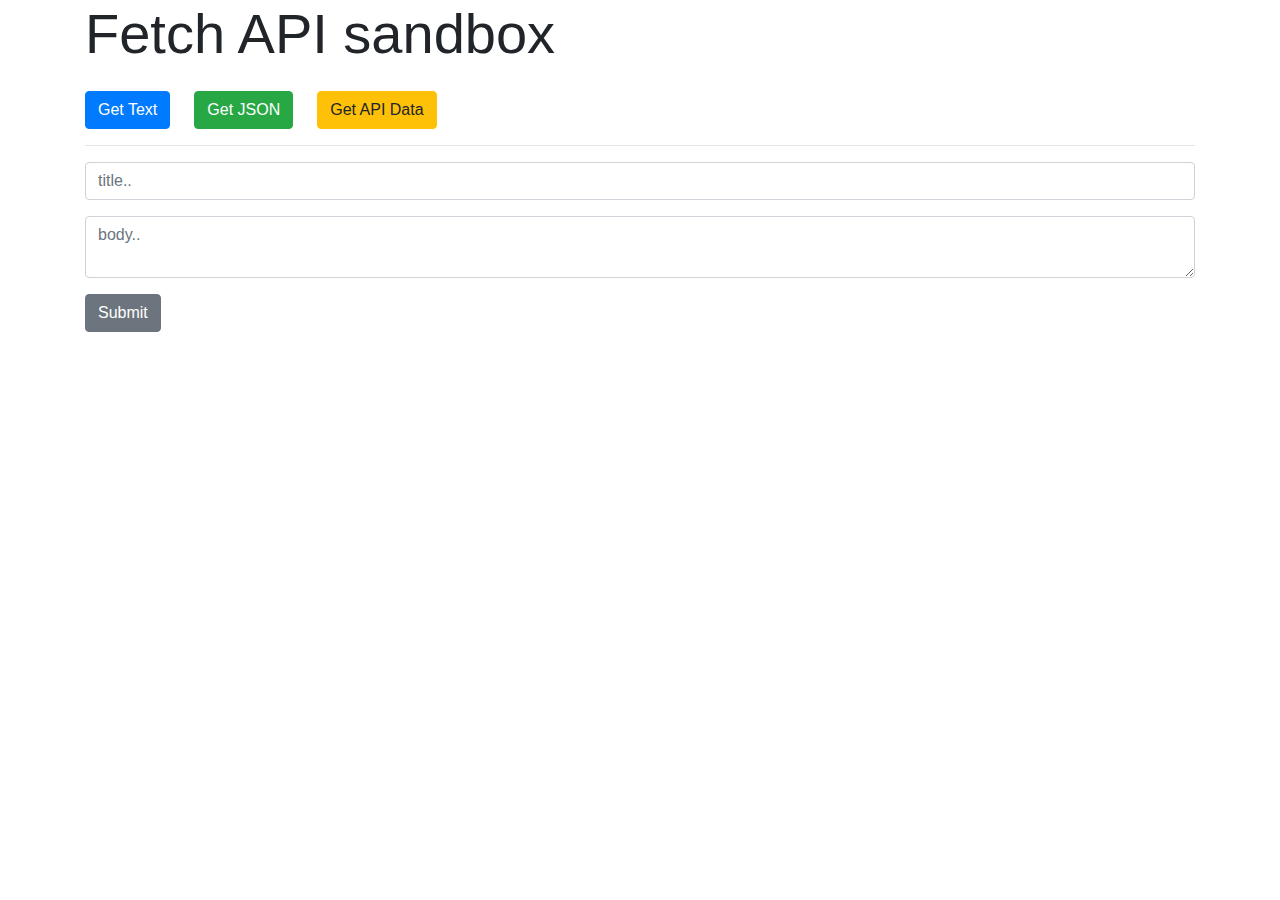
<file: fetch_api/index.html>
<!DOCTYPE html>
<html lang="en">
<head>
    <meta charset="UTF-8">
    <meta name="viewport" content="width=device-width, initial-scale=1.0">
    <meta http-equiv="X-UA-Compatible" content="ie=edge">
    <title>Fetch-API sandbox</title>
    <!-- CDN for CSS -->
    <link rel="stylesheet" href="https://stackpath.bootstrapcdn.com/bootstrap/4.3.1/css/bootstrap.min.css" 
    integrity="sha384-ggOyR0iXCbMQv3Xipma34MD+dH/1fQ784/j6cY/iJTQUOhcWr7x9JvoRxT2MZw1T" crossorigin="anonymous">
</head>
<body>
    <div class="container">
        <h1 class="display-4 mb-4">Fetch API sandbox</h1>
        <div class="d-flex">
            <button class="btn btn-primary mr-4" id="getText">Get Text</button>
            <br>
            <button class="btn btn-success mr-4" id="getUsers">Get JSON</button>
            <br>
            <button class="btn btn-warning mr-4" id="getPosts">Get API Data</button>
        </div>

        <div id="output"></div>
        <hr>

        <form id="addPost">
            <div class="form-group">
                <input type="text" id="title" class="form-control" placeholder="title..">
            </div>
            <div class="form-group">
                <textarea id="body" class="form-control" placeholder="body.."></textarea> 
            </div>
            <input type="submit" class="btn btn-secondary" value="Submit">
        </form>
    </div>


    <script>
        //add eventlistener
        document.getElementById('getText').addEventListener('click',getText);
        document.getElementById('getUsers').addEventListener('click',getUsers);
        document.getElementById('getPosts').addEventListener('click',getPosts);
        document.getElementById('addPost').addEventListener('submit',addPost);
        
        //define that function
        function getText(){
            fetch('sample.txt')
            .then((res)=>res.text())
            //data being fetched and output it to HTML
            .then((data)=>{
                document.getElementById('output').innerHTML=data;
            })
            .catch((e)=>console.log(e));
        };

        //define that function
        function getUsers(){
            fetch('user.json')
            .then((res)=>res.json())
            .then((data)=>{
                let output='<h2>Users</h2>';
                data.forEach(function(user){
                    //template string
                    output+=`
                        <ul class="list-group mb-3">
                            <li class="list-group-item">Id:${user.id}</li>
                            <li class="list-group-item">Name:${user.name}</li>
                        </ul>
                    `;
                });
                document.getElementById('output').innerHTML=output;
            })           
        };

        //get Posts
        function getPosts(){
            fetch('https://jsonplaceholder.typicode.com/posts')
            .then((res)=>res.json())
            .then((data)=>{
                let output='<h2>Post</h2>';
                //template string
                data.forEach(post=>{
                    output+=`
                        <div class="card card-body mb-3">
                            <h3>${post.title}</h3>
                            <p>${post.body}</p>
                        </div>
                    `
                });
                document.getElementById('output').innerHTML=output;
            })
        }

        //add Post
        function addPost(e){
            e.preventDefault();
            let title=document.getElementById('title').value;
            let body=document.getElementById('body').value;

            fetch('https://jsonplaceholder.typicode.com/posts',{
                method:'POST',
                headers:{
                    'Accept':'application/json,text/plain,*/*',
                    'Content-type':'application/json'
                },
                //convert it to a string before send
                body:JSON.stringify({title:title,body:body})
            })
            //the res gives the actual post I added
            .then((res)=>res.json())
            .then((data)=>console.log(data))
        }
    </script>
</body>
</html>
</file>
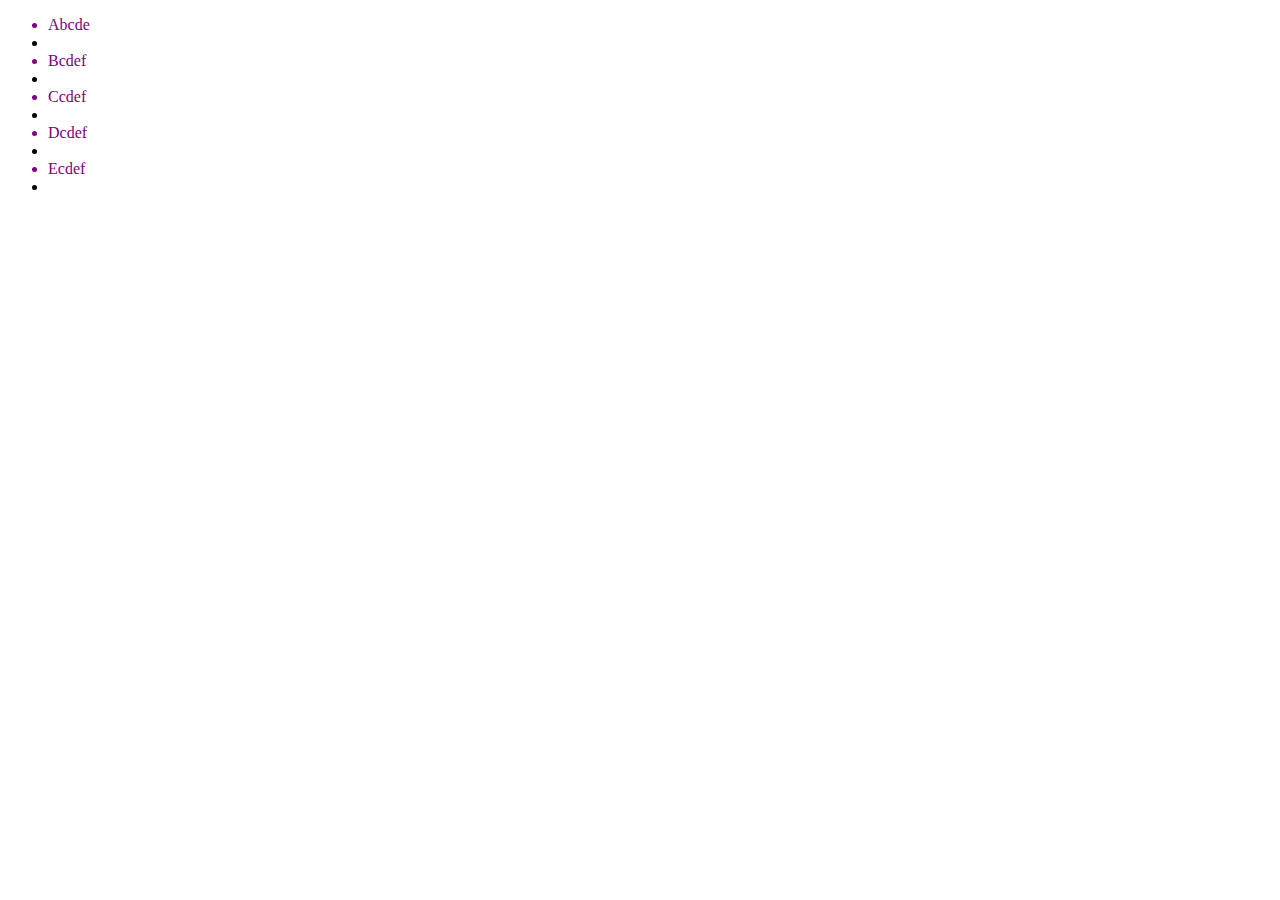
<file: mordenjs/chapter4fun/index.html>
<!DOCTYPE html>
<html lang="en">
<head>
    <meta charset="UTF-8">
    <meta name="viewport" content="width=device-width, initial-scale=1.0">
    <meta http-equiv="X-UA-Compatible" content="ie=edge">
    <title>Function</title>
    
</head>
<body>
    <ul class="people"></ul>
    <script src="sandbox2.js"></script>
</body>
</html>
</file>
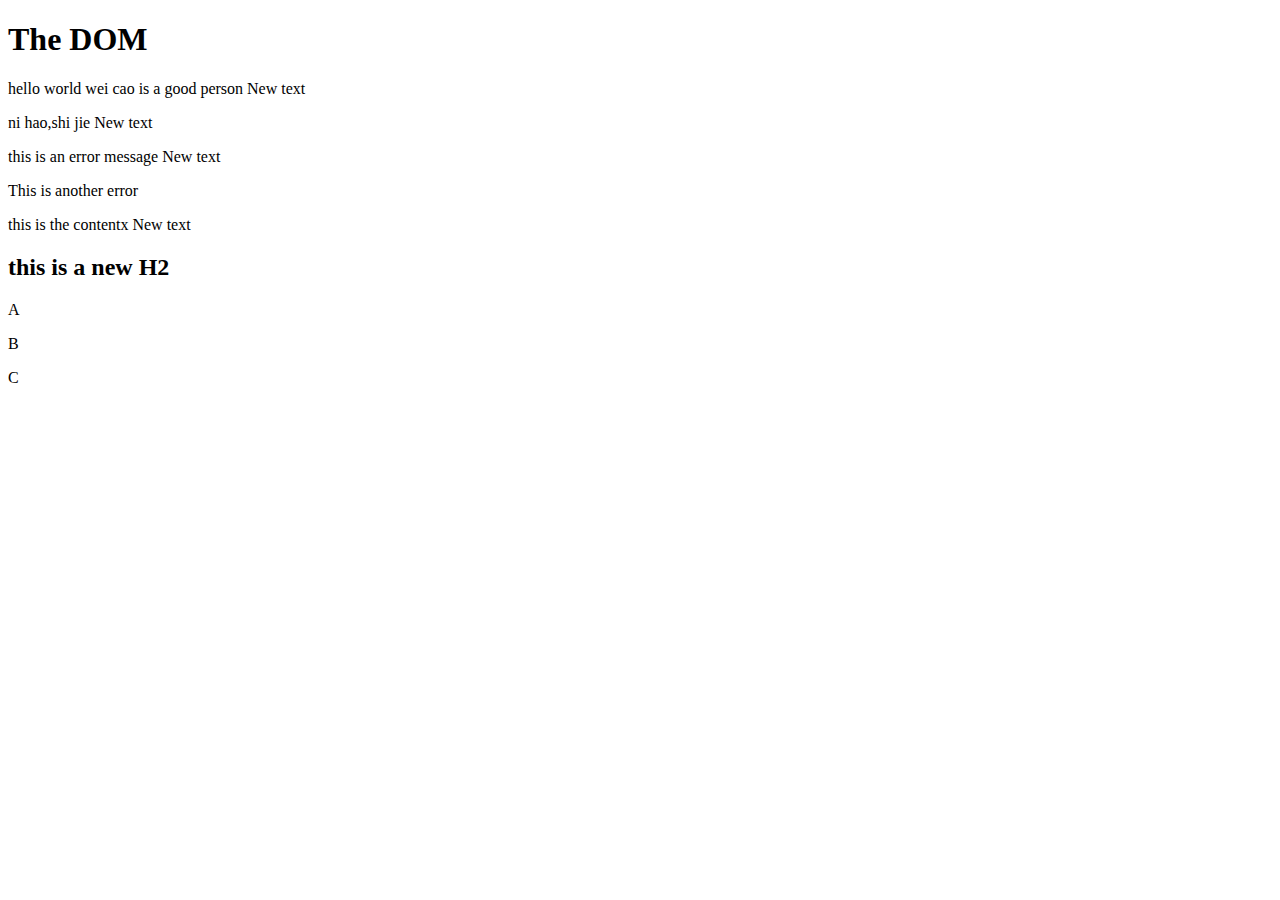
<file: mordenjs/chapter6/index.html>
<!DOCTYPE html>
<html lang="en">
<head>
    <meta charset="UTF-8">
    <meta name="viewport" content="width=device-width, initial-scale=1.0">
    <meta http-equiv="X-UA-Compatible" content="ie=edge">
    <title id="page-title">Document Objecet Model</title>
    
</head>
<body>
    <h1>The DOM</h1>
    <!-- try querying the DOM for these different elements -->
    <div>
        <p>hello world</p>
        <p>ni hao,shi jie</p>
        <p class="error">this is an error message</p>
    </div>
    <div class="error">This is another error</div>

    <div class="content">
        <p>this is the contentx</p>
    </div>

    <script src="sandbox1.js"></script>
</body>
</html>
</file>
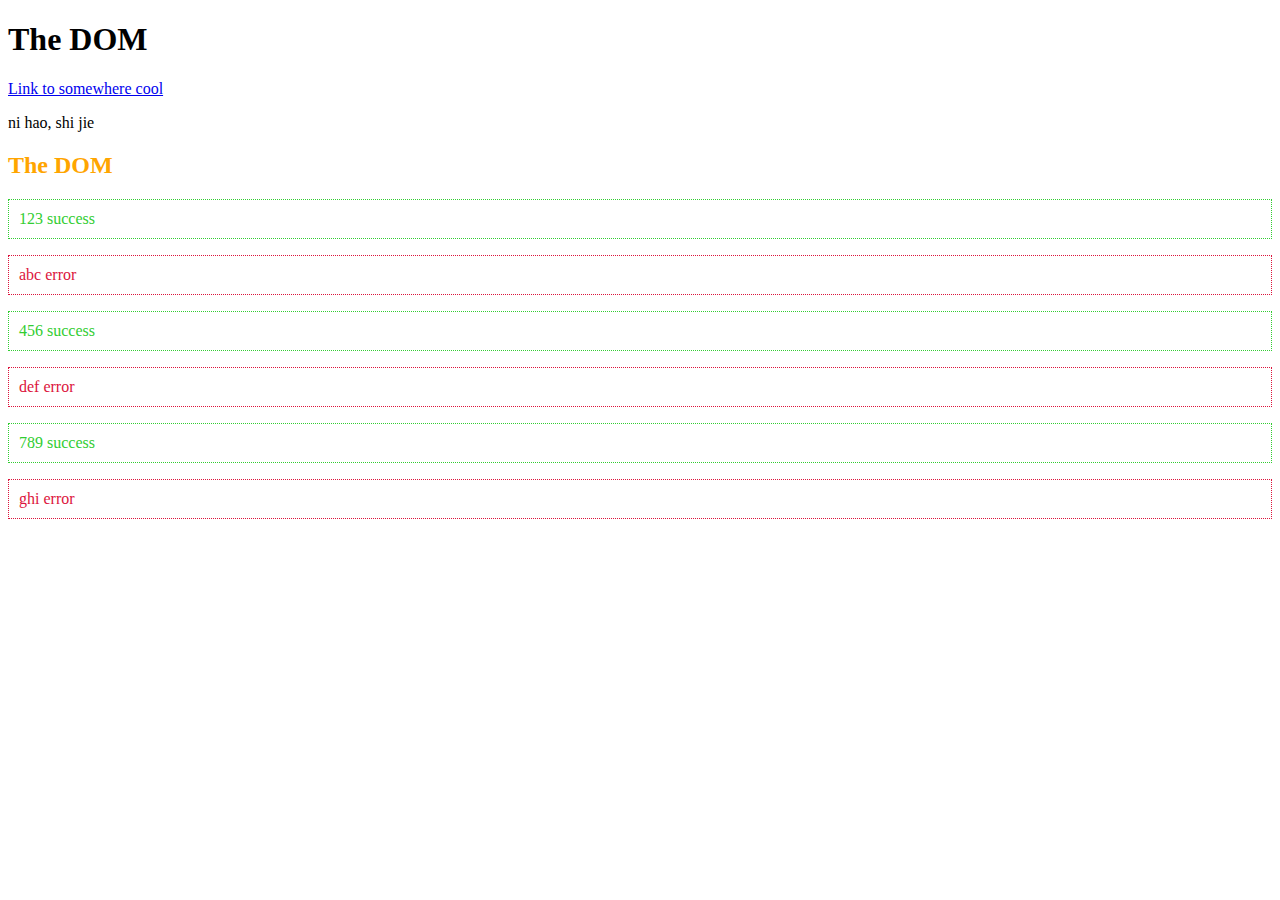
<file: mordenjs/chapter6/index1.html>
<!DOCTYPE html>
<html lang="en">
<head>
    <meta charset="UTF-8">
    <meta name="viewport" content="width=device-width, initial-scale=1.0">
    <meta http-equiv="X-UA-Compatible" content="ie=edge">
    <title id="page-title">Document Objecet Model</title>
    <link rel="stylesheet" href="styles.css">
</head>
<body>
    <h1 class="title">The DOM</h1>
    <a href="https://www.google.com">Link to somewhere cool</a>

    <p class="error">ni hao, shi jie</p>

    <h2 style="color:orange;">The DOM</h2>

    <!-- query all of these elements,cycle through them,give any tag a class of error where error inside it -->
    <p>123 success</p>
    <p>abc error</p>
    <p>456 success</p>
    <p>def error</p>
    <p>789 success</p>
    <p>ghi error</p>

    <script src="sandbox3.js"></script>
</body>
</html>
</file>
<file: mordenjs/chapter6/styles.css>
.error{
    padding: 10px;
    color: crimson;
    border: 1px dotted crimson;
}

.success{
    padding: 10px;
    color:limegreen;
    border:1px dotted limegreen;
}
</file>
